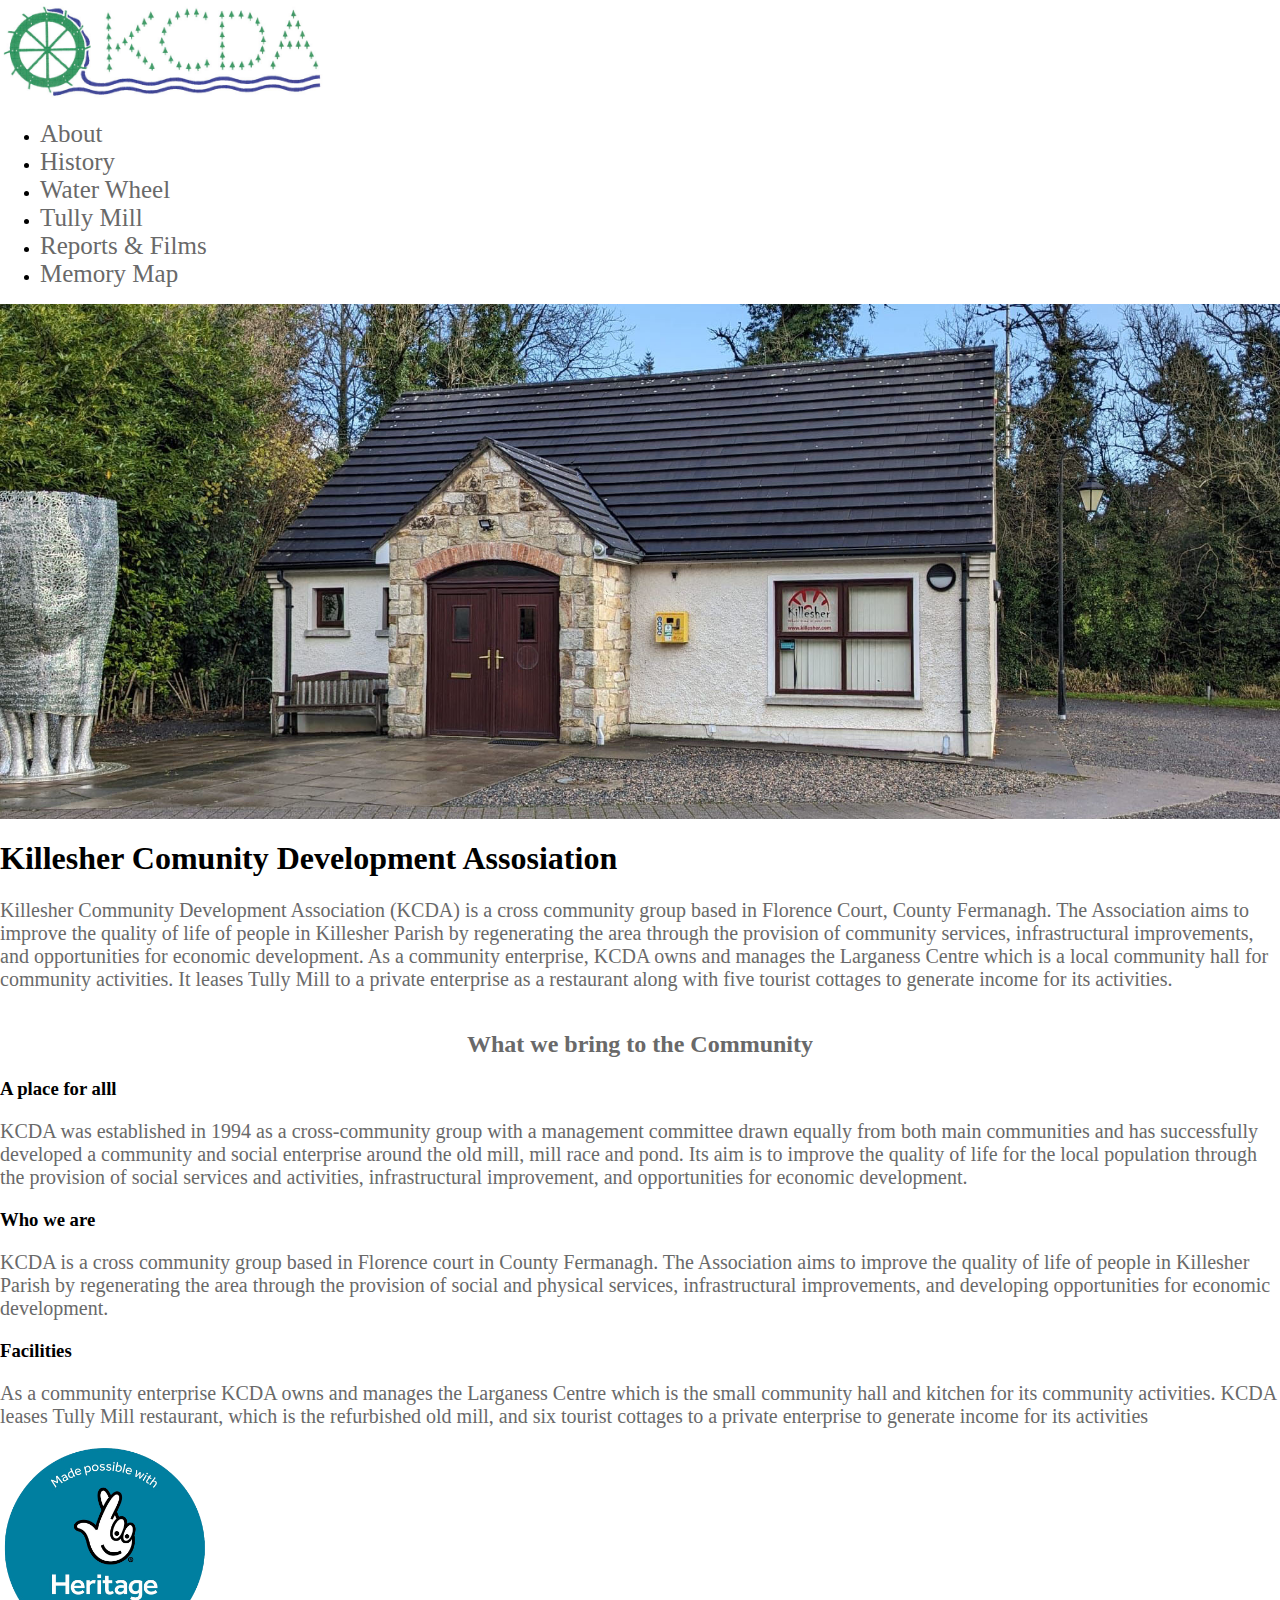
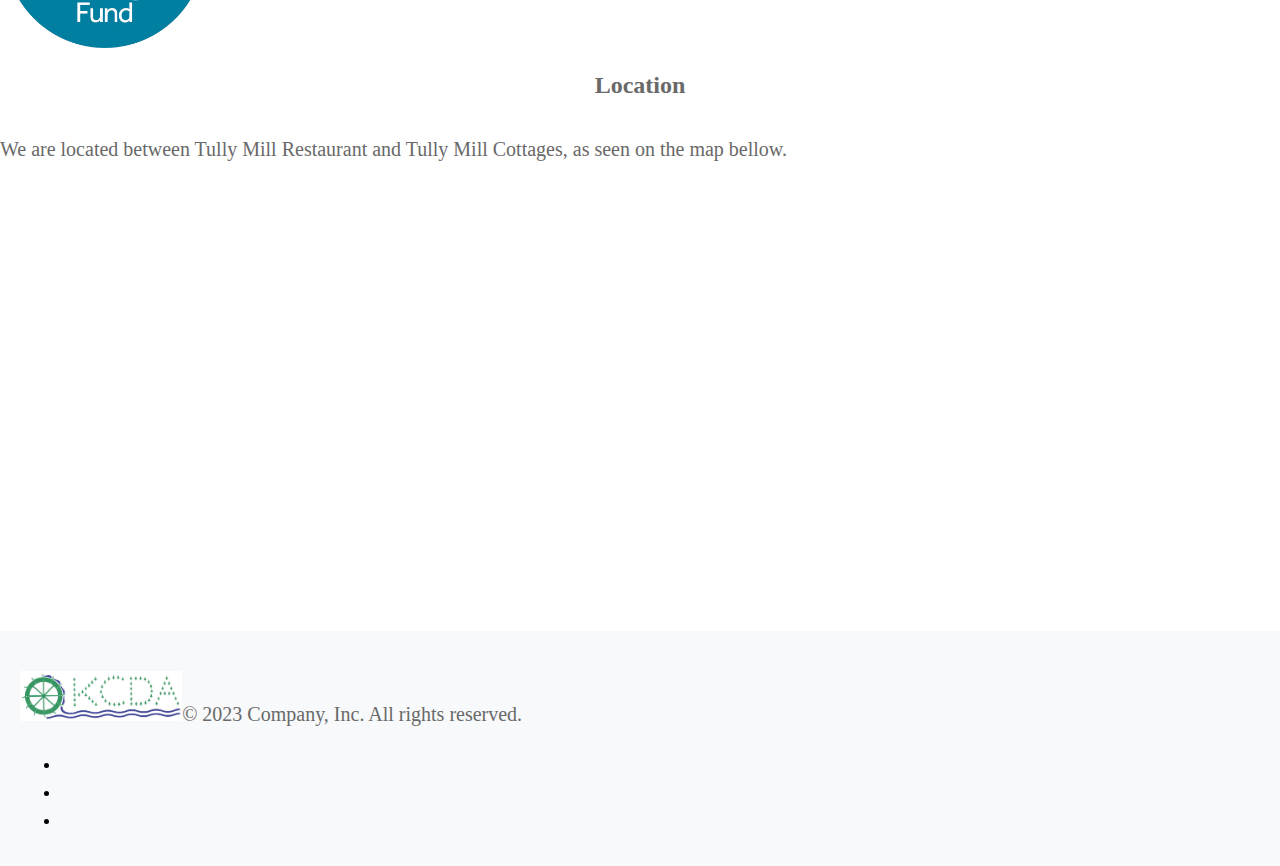
<file: index.html>
<!DOCTYPE html>
<html lang="en">
<head>
    <meta charset="UTF-8">
    <meta http-equiv="X-UA-Compatible" content="IE=edge">
    <meta name="viewport" content="width=device-width, initial-scale=1.0">
    <link href="https://cdn.jsdelivr.net/npm/bootstrap@5.3.2/dist/css/bootstrap.min.css" rel="stylesheet" integrity="sha384-T3c6CoIi6uLrA9TneNEoa7RxnatzjcDSCmG1MXxSR1GAsXEV/Dwwykc2MPK8M2HN" crossorigin="anonymous">
    <link rel="stylesheet" href="https://seanmcbride94.github.io/kcda/style.css">
    <title>KCDA Home</title>
    <style>
        body {
          display: flex;
          flex-direction: column;
          min-height: 100vh;
          margin: 0;
        }
    
        main {
          flex: 1;
        }
    
        .footer {
          background-color: #f8f9fa; /* Change to your preferred background color */
          padding: 20px;
          margin-top: auto;
        }
      </style>
</head>
<body>
    <!--Nav Bar-->
    <header class="d-flex flex-wrap align-items-center justify-content-center justify-content-md-between py-3 mb- border-bottom">
        <a href="https://seanmcbride94.github.io/kcda/index.html" class="col-md-3 mb-2 mb-md-0">
          <img src="https://seanmcbride94.github.io/kcda/images/KCDA-Logo.jpg" alt="logo" style="height: 100px;"/>
        </a>
  
        <ul class="nav col-12 col-md-auto mb-2 justify-content-center mb-md-0">
          <li><a href="https://seanmcbride94.github.io/kcda/about.html" class="nav-link px-2">About</a></li>
          <li><a href="https://seanmcbride94.github.io/kcda/history.html" class="nav-link px-2">History</a></li>
          <li><a href="https://seanmcbride94.github.io/kcda/waterwheel.html" class="nav-link px-2">Water Wheel</a></li>
          <li><a href="www.tullymill.com" class="nav-link px-2">Tully Mill</a></li>
          <li><a href="https://seanmcbride94.github.io/kcda/reports-films.html" class="nav-link px-2">Reports & Films</a></li>
          <li><a href="https://www.c2c.org.uk/C2Cindex.html" class="nav-link px-2">Memory Map</a></li>
        </ul>
      </header>
      <!--End Nav Bar-->

      <!--Header Image-->
      <img src="https://seanmcbride94.github.io/kcda/images/center.JPG" class="img-fluid image" alt="center-image" />
      <!--End Header Image-->

      <!--KCDA-->
      <div class="mb-5">
        <div class="p-5 text-center bg-body-tertiary">
          <div class="container py-5">
            <h1 class="text-body-emphasis p-4">Killesher Comunity Development Assosiation</h1>
            <p class="col-lg-8 mx-auto lead">
                Killesher Community Development Association (KCDA) is a cross community group based in Florence Court, County Fermanagh. The Association 
                aims to improve the quality of life of people in Killesher Parish by regenerating the area through the provision of community services, 
                infrastructural improvements, and opportunities for economic development. As a community enterprise, KCDA owns and manages the Larganess 
                Centre which is a local community hall for community activities. It leases Tully Mill to a private enterprise as a restaurant along with five tourist 
                cottages to generate income for its activities. 
            </p>
          </div>
        </div>
      </div>
      <!--End KCDA-->

      <!--Bring to Community text-->
      <div class="container px-4 py-5" id="featured-3">
        <h2 class="pb-2 border-bottom">What we bring to the Community</h2>
        <div class="row g-4 py-5 row-cols-1 row-cols-lg-3">
          <div class="feature col">
            <h3 class="fs-2 text-body-emphasis">A place for alll</h3>
            <p>KCDA was established in 1994 as a cross-community group with a management committee drawn equally from both main communities and has 
                successfully developed a community and  social enterprise around the old mill, mill race and pond. Its aim is to improve the quality of life for 
                the local population through the provision of social services and activities, infrastructural improvement, and opportunities for economic development. </p>
          </div>
          <div class="feature col">
            <h3 class="fs-2 text-body-emphasis">Who we are</h3>
            <p>KCDA  is a cross community group based in Florence court in County Fermanagh. The Association aims to improve the quality of life of people in Killesher 
                Parish by regenerating the area through the provision of social and physical services, infrastructural improvements, and developing opportunities 
                for economic development.</p>
          </div>
          <div class="feature col">
            <h3 class="fs-2 text-body-emphasis">Facilities</h3>
            <p>As a community enterprise KCDA owns and manages the Larganess Centre which is the small community hall and kitchen for its community activities. 
                KCDA leases Tully Mill restaurant, which is the refurbished old mill, and six tourist cottages to a private enterprise to generate income for 
                its activities</p>
          </div>
        </div>
      </div>
      <!--End Community text-->

      <div class="container">
        <div class="row">
            <div class="col-12 text-center pb-5">
                <img src="https://seanmcbride94.github.io/kcda/images/lotto.png" src="lotto heritage fund" style="height: 200px;"/>
            </div>
        </div>
      </div>

      
      <!--Community with image-->
      <!-- <div class="container mt-5 pb-5">
        <div class="row">
          <div class="col-md-6">
            <img src="/images/NeighbourDayPhoto4.jpg" class="img-fluid" alt="Sample Image">
          </div>
          <div class="col-md-6">
            <h2>Sample Heading</h2>
            <p>Lorem ipsum dolor sit amet, consectetur adipiscing elit. Sed do eiusmod tempor incididunt ut labore et dolore magna aliqua. Ut enim ad minim veniam, quis nostrud exercitation ullamco laboris nisi ut aliquip ex ea commodo consequat.</p>
            <p>Duis aute irure dolor in reprehenderit in voluptate velit esse cillum dolore eu fugiat nulla pariatur. Excepteur sint occaecat cupidatat non proident, sunt in culpa qui officia deserunt mollit anim id est laborum.</p>
          </div>
        </div>
      </div> -->
      <!--End Community with image-->

      <!--Google Maps Location-->
      
        <h2 class="mb-4">Location</h2>
        <p class="text-center">We are located between Tully Mill Restaurant and Tully Mill Cottages, as seen on the map bellow.</p>
        <iframe src="https://www.google.com/maps/embed?pb=!1m16!1m12!1m3!1d582.6342987525275!2d-7.714646182764969!3d54.25907372256809!2m3!1f0!2f0!3f0!3m2!1i1024!2i768!4f13.1!2m1!1stully%20mill!5e0!3m2!1sen!2suk!4v1701872749363!5m2!1sen!2suk" width="100%" height="450" style="border:0;" allowfullscreen="" loading="lazy" referrerpolicy="no-referrer-when-downgrade"></iframe>
      
      <!--End Google maps Location-->
      

    <!--Footer-->
    <!--Footer-->
    <footer class="footer">
        <div class="container">
            <div class="d-flex flex-column flex-sm-row justify-content-between py-4 my-4 border-top">
                <p><img src="https://seanmcbride94.github.io/kcda/images/KCDA-Logo.jpg" alt="logo" style="height: 50px;"/>© 2023 Company, Inc. All rights reserved.</p>
                <ul class="list-unstyled d-flex">
                <li class="ms-3"><a class="link-body-emphasis" href="#"><svg class="bi" width="24" height="24"><use xlink:href="#twitter"></use></svg></a></li>
                <li class="ms-3"><a class="link-body-emphasis" href="#"><svg class="bi" width="24" height="24"><use xlink:href="#instagram"></use></svg></a></li>
                <li class="ms-3"><a class="link-body-emphasis" href="#"><svg class="bi" width="24" height="24"><use xlink:href="#facebook"></use></svg></a></li>
                </ul>
            </div>
        </div>
    </footer>
    <!--End Footer-->

    


    <script src="https://cdn.jsdelivr.net/npm/bootstrap@5.3.2/dist/js/bootstrap.bundle.min.js" integrity="sha384-C6RzsynM9kWDrMNeT87bh95OGNyZPhcTNXj1NW7RuBCsyN/o0jlpcV8Qyq46cDfL" crossorigin="anonymous"></script>
</body>
</html>
</file>
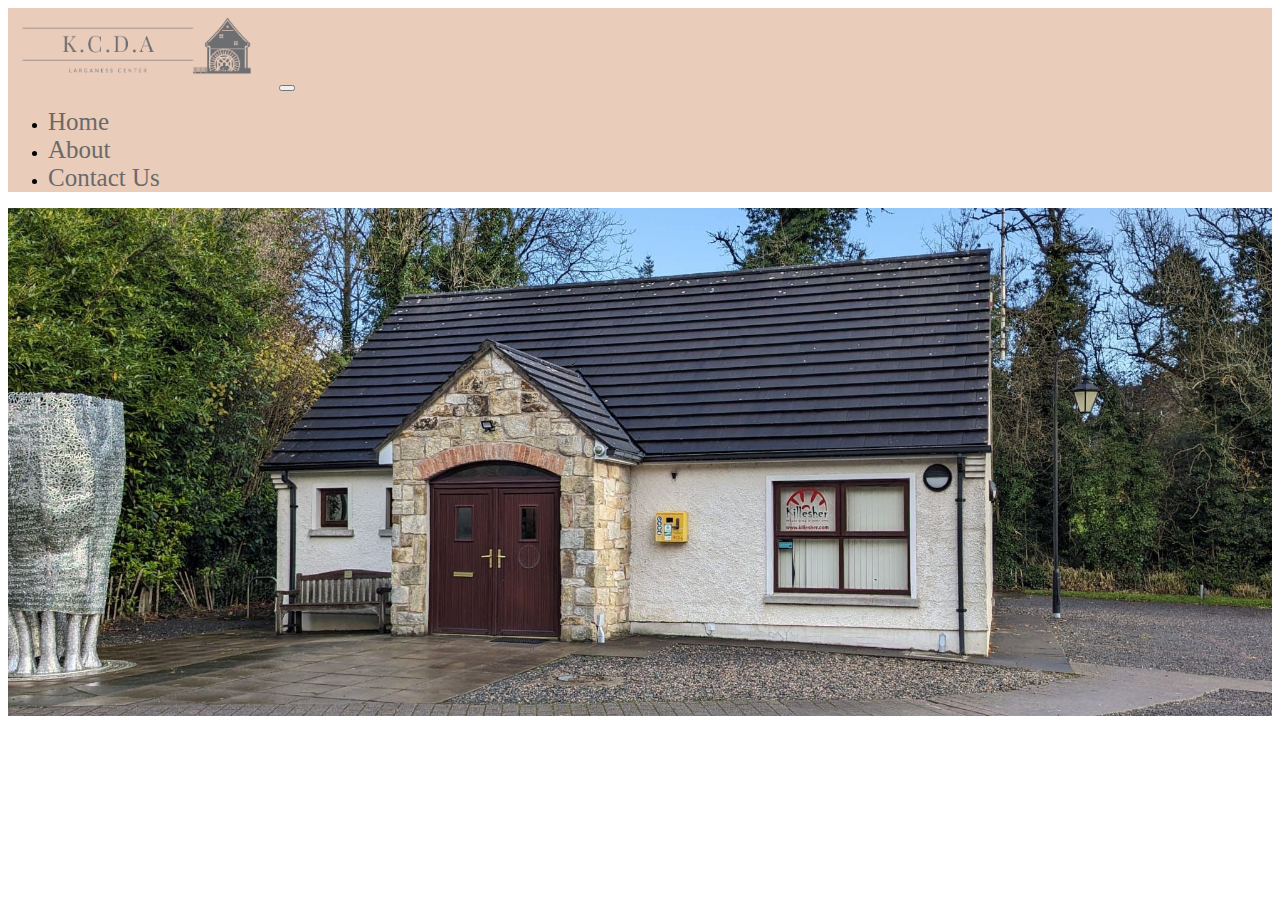
<file: code-dump.html>
<!DOCTYPE html>
<html lang="en">
<head>
    <meta charset="UTF-8">
    <meta http-equiv="X-UA-Compatible" content="IE=edge">
    <meta name="viewport" content="width=device-width, initial-scale=1.0">
    <link href="https://cdn.jsdelivr.net/npm/bootstrap@5.3.2/dist/css/bootstrap.min.css" rel="stylesheet" integrity="sha384-T3c6CoIi6uLrA9TneNEoa7RxnatzjcDSCmG1MXxSR1GAsXEV/Dwwykc2MPK8M2HN" crossorigin="anonymous">
    <link rel="stylesheet" href="style.css">
    <title>KCDA</title>
</head>
<body>
    <!-- Header -->
    <!-- <div>
        <header class="d-flex flex-wrap justify-content-center py-5 px-5 header">
            <a href="/" class="d-flex align-items-center mb-3 mb-md-0 me-md-auto link-body-emphasis text-decoration-none">
                <svg class="bi me-2" width="40" height="32">
                    <use xlink:href="#bootstrap"></use>
                </svg>
                <span class="fs-4"><img src="images/Clean & Simple Logo (500 x 250 px).png" style="height:50px" /></span>
            </a>
        
            <ul class="nav nav-pills">
                <li class="nav-item "><a href="#" class="nav-link header-font" aria-current="page">Home</a></li>
                <li class="nav-item"><a href="#" class="nav-link header-font">Features</a></li>
                <li class="nav-item"><a href="#" class="nav-link header-font">About</a></li>
            </ul>
        </header>
    </div> -->
    <nav class="navbar navbar-expand-lg header">
        <div class="container-fluid">
          <img src="/images/Clean & Simple Logo (500 x 250 px).png" alt="logo" style="height: 80px"/>
          <button class="navbar-toggler" type="button" data-bs-toggle="collapse" data-bs-target="#navbarNav" aria-controls="navbarNav" aria-expanded="false" aria-label="Toggle navigation">
            <span class="navbar-toggler-icon"></span>
          </button>
          <div class="collapse navbar-collapse" id="navbarNav">
            <ul class="nav">
              <li class="nav-item">
                <a class="nav-link" aria-current="page" href="/index.html">Home</a>
              </li>
              <li class="nav-item">
                <a class="nav-link" href="/about.html">About</a>
              </li>
              <li class="nav-item">
                <a class="nav-link" href="/contact.html">Contact Us</a>
              </li>
            </ul>
          </div>
        </div>
      </nav>
    <!--Body-->
    <!-- <div class="d-flex flex-wrap justify-content-center"> -->
        <img src="/images/center.JPG" class="img-fluid image" alt="center-image" />
    </div>

    <!--Java Script Bootstrap-->
    <script src="https://cdn.jsdelivr.net/npm/bootstrap@5.3.2/dist/js/bootstrap.bundle.min.js" integrity="sha384-C6RzsynM9kWDrMNeT87bh95OGNyZPhcTNXj1NW7RuBCsyN/o0jlpcV8Qyq46cDfL" crossorigin="anonymous"></script>
</body>
</html>
</file>
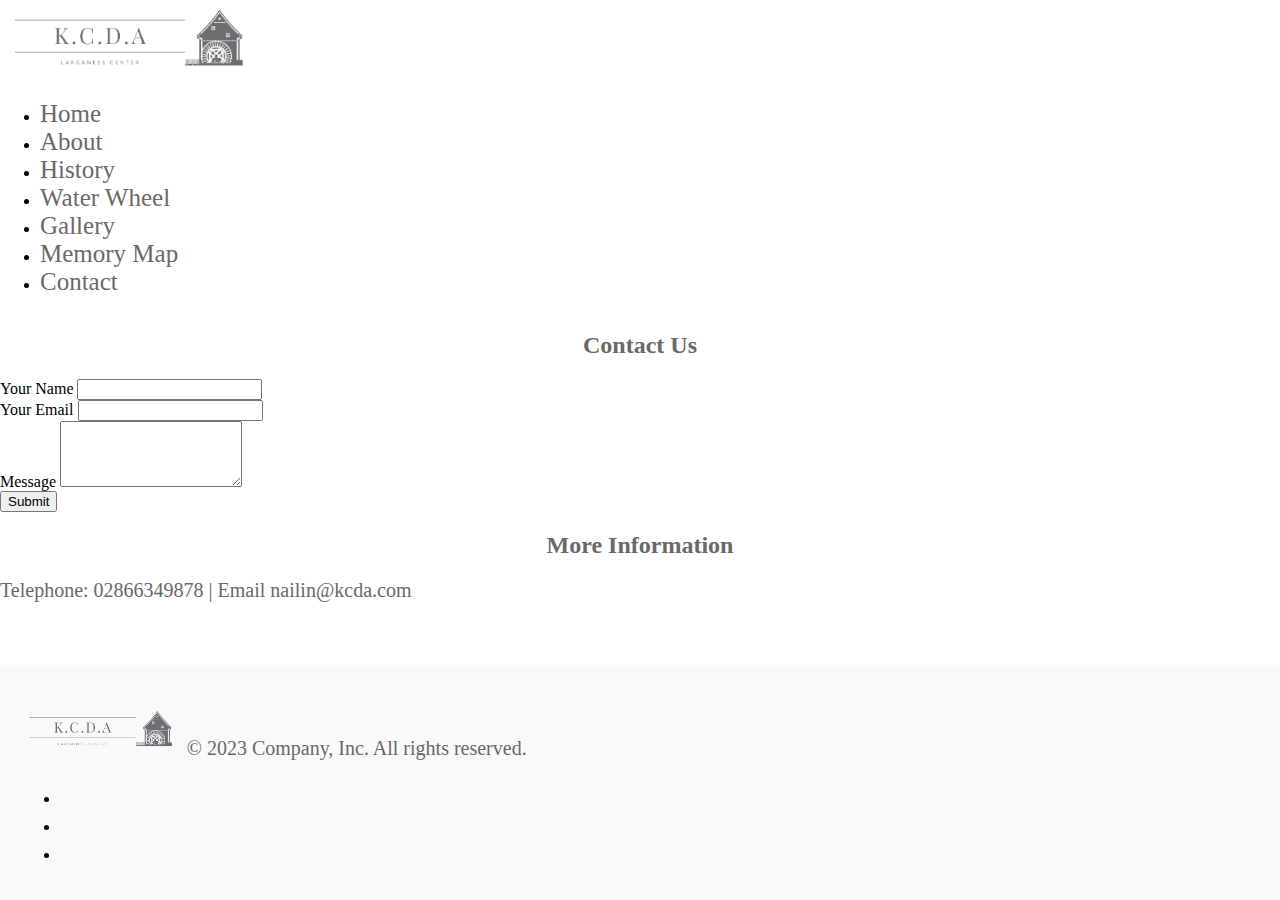
<file: contact.html>
<!DOCTYPE html>
<html lang="en">
<head>
    <meta charset="UTF-8">
    <meta http-equiv="X-UA-Compatible" content="IE=edge">
    <meta name="viewport" content="width=device-width, initial-scale=1.0">
    <link href="https://cdn.jsdelivr.net/npm/bootstrap@5.3.2/dist/css/bootstrap.min.css" rel="stylesheet" integrity="sha384-T3c6CoIi6uLrA9TneNEoa7RxnatzjcDSCmG1MXxSR1GAsXEV/Dwwykc2MPK8M2HN" crossorigin="anonymous">
    <link rel="stylesheet" href="style.css">
    <title>KCDA Contact</title>
    <style>
        body {
          display: flex;
          flex-direction: column;
          min-height: 100vh;
          margin: 0;
        }
    
        main {
          flex: 1;
        }
    
        .footer {
          background-color: #f8f9fa; /* Change to your preferred background color */
          padding: 20px;
          margin-top: auto;
        }
      </style>
</head>
<body>
    <!--Nav Bar-->
    <header class="d-flex flex-wrap align-items-center justify-content-center justify-content-md-between py-3 mb-4 border-bottom">
        <div class="col-md-3 mb-2 mb-md-0">
          <img src="/images/kcda.png" alt="logo" style="height: 80px;"/>
        </div>
  
        <ul class="nav col-12 col-md-auto mb-2 justify-content-center mb-md-0">
          <li><a href="/index.html" class="nav-link px-2 link-secondary">Home</a></li>
          <li><a href="/about.html" class="nav-link px-2 link-secondary">About</a></li>
          <li><a href="/history.html" class="nav-link px-2 link-secondary">History</a></li>
          <li><a href="/waterwheel.html" class="nav-link px-2 link-secondary">Water Wheel</a></li>
          <li><a href="/gallery.html" class="nav-link px-2 link-secondary">Gallery</a></li>
          <li><a href="https://www.c2c.org.uk/C2Cindex.html" class="nav-link px-2 link-secondary">Memory Map</a></li>
          <li><a href="/contact.html" class="nav-link px-2 link-secondary">Contact</a></li>
        </ul>
      </header>
      <!--End Nav Bar-->

      <div class="container mt-5">
        <div class="row">
          <div class="col-md-6 offset-md-3">
            <h2 class="text-center mb-4">Contact Us</h2>
    
            <!-- Contact Form -->
            <form id="contactForm" action="process_form.php" method="POST">
              <div class="form-group">
                <label for="name">Your Name</label>
                <input type="text" class="form-control" id="name" name="name" required>
              </div>
    
              <div class="form-group">
                <label for="email">Your Email</label>
                <input type="email" class="form-control" id="email" name="email" required>
              </div>
    
              <div class="form-group">
                <label for="message">Message</label>
                <textarea class="form-control" id="message" name="message" rows="4" required></textarea>
              </div>
    
              <button type="submit" class="btn btn-primary">Submit</button>
            </form>
          </div>
        </div>
      </div>

      <div class="container mt-5">
        <div class="row">
          <div class="col-md-6 offset-md-3">
            <h2 class="text-center mb-5">More Information</h2>
            <p class="text-center pt-5">Telephone: 02866349878 | Email nailin@kcda.com</p>
          </div>
        </div>    
      </div>

    <!--Footer-->
    <footer class="footer">
        <div class="container">
            <div class="d-flex flex-column flex-sm-row justify-content-between py-4 my-4 border-top">
                <p><img src="/images/kcda.png" alt="logo" style="height: 50px;"/>© 2023 Company, Inc. All rights reserved.</p>
                <ul class="list-unstyled d-flex">
                <li class="ms-3"><a class="link-body-emphasis" href="#"><svg class="bi" width="24" height="24"><use xlink:href="#twitter"></use></svg></a></li>
                <li class="ms-3"><a class="link-body-emphasis" href="#"><svg class="bi" width="24" height="24"><use xlink:href="#instagram"></use></svg></a></li>
                <li class="ms-3"><a class="link-body-emphasis" href="#"><svg class="bi" width="24" height="24"><use xlink:href="#facebook"></use></svg></a></li>
                </ul>
            </div>
        </div>
    </footer>
    <!--End Footer-->
    


    <script src="https://cdn.jsdelivr.net/npm/bootstrap@5.3.2/dist/js/bootstrap.bundle.min.js" integrity="sha384-C6RzsynM9kWDrMNeT87bh95OGNyZPhcTNXj1NW7RuBCsyN/o0jlpcV8Qyq46cDfL" crossorigin="anonymous"></script>    
</body>
</html>
</file>
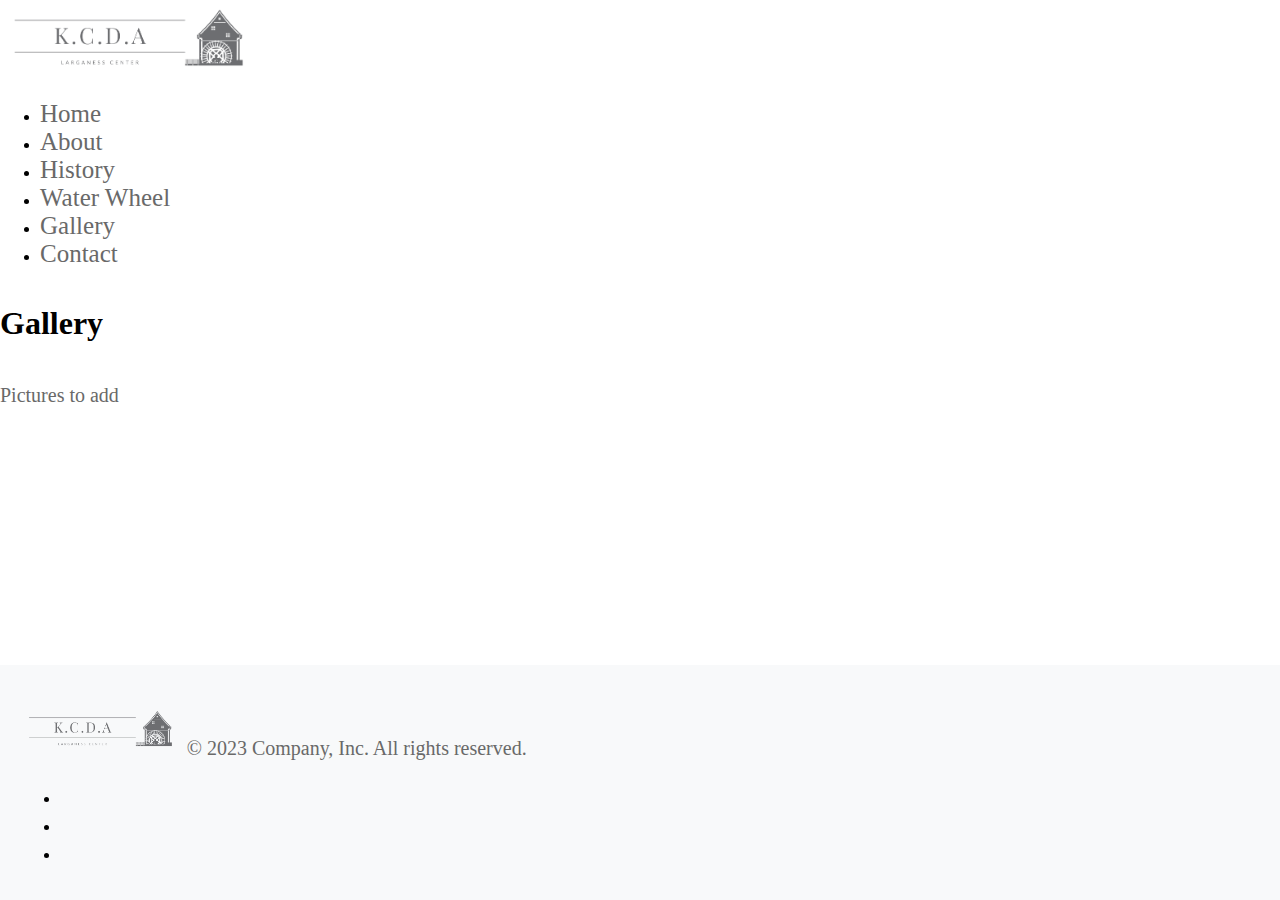
<file: gallery.html>
<!DOCTYPE html>
<html lang="en">
<head>
    <meta charset="UTF-8">
    <meta http-equiv="X-UA-Compatible" content="IE=edge">
    <meta name="viewport" content="width=device-width, initial-scale=1.0">
    <link href="https://cdn.jsdelivr.net/npm/bootstrap@5.3.2/dist/css/bootstrap.min.css" rel="stylesheet" integrity="sha384-T3c6CoIi6uLrA9TneNEoa7RxnatzjcDSCmG1MXxSR1GAsXEV/Dwwykc2MPK8M2HN" crossorigin="anonymous">
    <link rel="stylesheet" href="https://seanmcbride94.github.io/kcda/style.css">
    <title>KCDA Home</title>
    <style>
        body {
          display: flex;
          flex-direction: column;
          min-height: 100vh;
          margin: 0;
        }
    
        main {
          flex: 1;
        }
    
        .footer {
          background-color: #f8f9fa; /* Change to your preferred background color */
          padding: 20px;
          margin-top: auto;
        }
      </style>
</head>
<body>
    <!--Nav Bar-->
    <header class="d-flex flex-wrap align-items-center justify-content-center justify-content-md-between py-3 mb-4 border-bottom">
        <div class="col-md-3 mb-2 mb-md-0">
          <img src="https://seanmcbride94.github.io/kcda/images/Clean & Simple Logo (500 x 250 px).png" alt="logo" style="height: 80px;"/>
        </div>
  
        <ul class="nav col-12 col-md-auto mb-2 justify-content-center mb-md-0">
          <li><a href="https://seanmcbride94.github.io/kcda/index.html" class="nav-link px-2 link-secondary">Home</a></li>
          <li><a href="https://seanmcbride94.github.io/kcda/about.html" class="nav-link px-2 link-secondary">About</a></li>
          <li><a href="https://seanmcbride94.github.io/kcda/history.html" class="nav-link px-2 link-secondary">History</a></li>
          <li><a href="https://seanmcbride94.github.io/kcda/waterwheel.html" class="nav-link px-2 link-secondary">Water Wheel</a></li>
          <li><a href="https://seanmcbride94.github.io/kcda/gallery.html" class="nav-link px-2 link-secondary">Gallery</a></li>
          <li><a href="https://seanmcbride94.github.io/kcda/contact.html" class="nav-link px-2 link-secondary">Contact</a></li>
        </ul>
      </header>
      <!--End Nav Bar-->

      <h1>Gallery</h1>

      <p>Pictures to add</p>
      

    <!--Footer-->
    <!--Footer-->
    <footer class="footer">
        <div class="container">
            <div class="d-flex flex-column flex-sm-row justify-content-between py-4 my-4 border-top">
                <p><img src="https://seanmcbride94.github.io/kcda/images/Clean & Simple Logo (500 x 250 px).png" alt="logo" style="height: 50px;"/>© 2023 Company, Inc. All rights reserved.</p>
                <ul class="list-unstyled d-flex">
                <li class="ms-3"><a class="link-body-emphasis" href="#"><svg class="bi" width="24" height="24"><use xlink:href="#twitter"></use></svg></a></li>
                <li class="ms-3"><a class="link-body-emphasis" href="#"><svg class="bi" width="24" height="24"><use xlink:href="#instagram"></use></svg></a></li>
                <li class="ms-3"><a class="link-body-emphasis" href="#"><svg class="bi" width="24" height="24"><use xlink:href="#facebook"></use></svg></a></li>
                </ul>
            </div>
        </div>
    </footer>
    <!--End Footer-->

    


    <script src="https://cdn.jsdelivr.net/npm/bootstrap@5.3.2/dist/js/bootstrap.bundle.min.js" integrity="sha384-C6RzsynM9kWDrMNeT87bh95OGNyZPhcTNXj1NW7RuBCsyN/o0jlpcV8Qyq46cDfL" crossorigin="anonymous"></script>
</body>
</html>
</file>
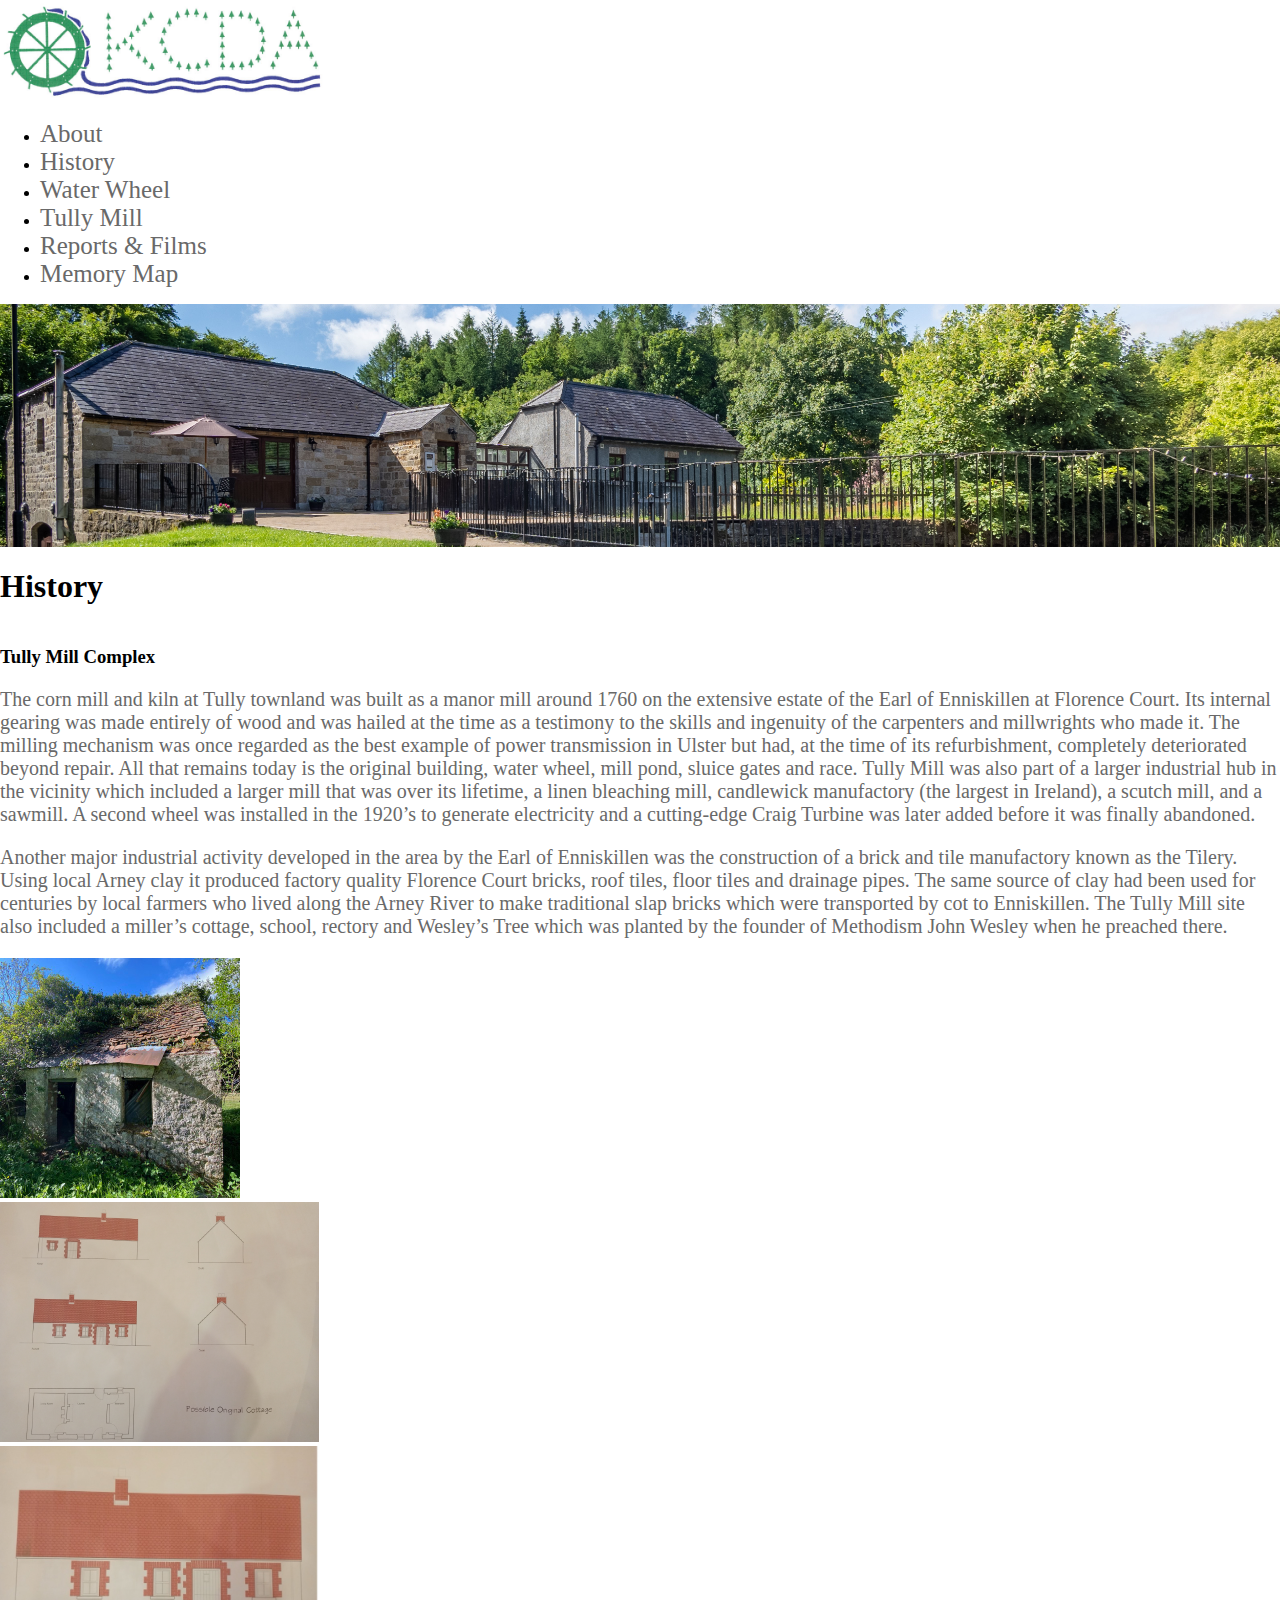
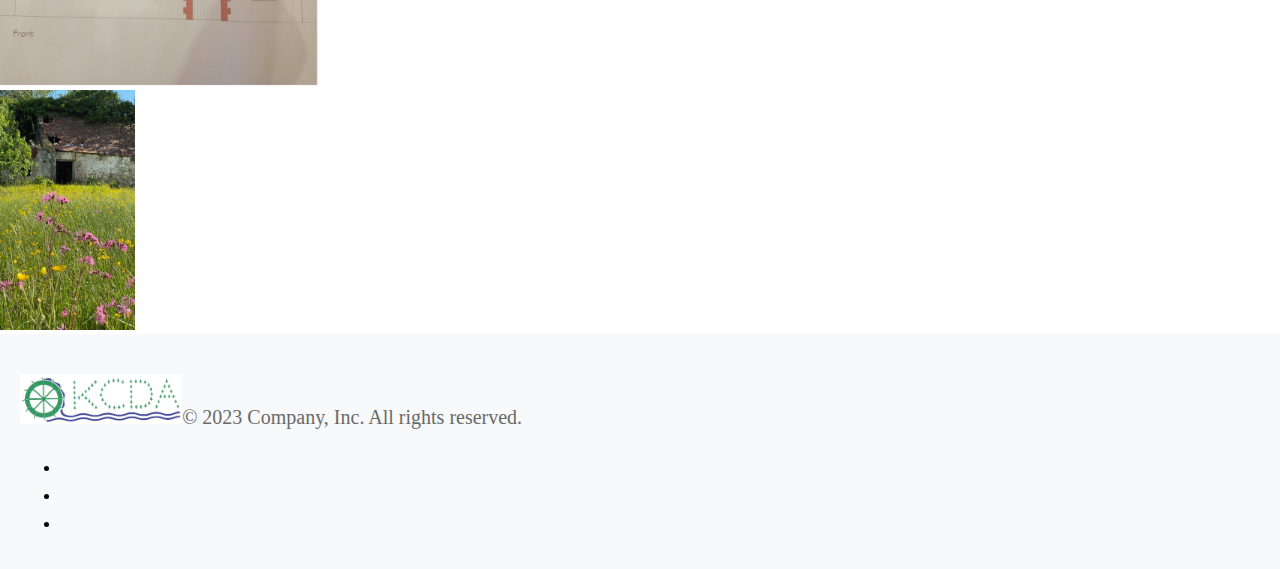
<file: history.html>
<!DOCTYPE html>
<html lang="en">
<head>
    <meta charset="UTF-8">
    <meta http-equiv="X-UA-Compatible" content="IE=edge">
    <meta name="viewport" content="width=device-width, initial-scale=1.0">
    <link href="https://cdn.jsdelivr.net/npm/bootstrap@5.3.2/dist/css/bootstrap.min.css" rel="stylesheet" integrity="sha384-T3c6CoIi6uLrA9TneNEoa7RxnatzjcDSCmG1MXxSR1GAsXEV/Dwwykc2MPK8M2HN" crossorigin="anonymous">
    <link rel="stylesheet" href="https://seanmcbride94.github.io/kcda/style.css">
    <title>KCDA Home</title>
    <style>
        body {
          display: flex;
          flex-direction: column;
          min-height: 100vh;
          margin: 0;
        }
    
        main {
          flex: 1;
        }
    
        .footer {
          background-color: #f8f9fa; /* Change to your preferred background color */
          padding: 20px;
          margin-top: auto;
        }
      </style>
</head>
<body>
    <!--Nav Bar-->
    <header class="d-flex flex-wrap align-items-center justify-content-center justify-content-md-between py-3 mb- border-bottom">
        <a href="https://seanmcbride94.github.io/kcda/index.html" class="col-md-3 mb-2 mb-md-0">
            <img src="https://seanmcbride94.github.io/kcda/images/KCDA-Logo.jpg" alt="logo" style="height: 100px;"/>
        </a>
  
        <ul class="nav col-12 col-md-auto mb-2 justify-content-center mb-md-0">
          <li><a href="https://seanmcbride94.github.io/kcda/about.html" class="nav-link px-2">About</a></li>
          <li><a href="https://seanmcbride94.github.io/kcda/history.html" class="nav-link px-2">History</a></li>
          <li><a href="https://seanmcbride94.github.io/kcda/waterwheel.html" class="nav-link px-2">Water Wheel</a></li>
          <li><a href="www.tullymill.com" class="nav-link px-2">Tully Mill</a></li>
          <li><a href="https://seanmcbride94.github.io/kcda/reports-films.html" class="nav-link px-2">Reports & Films</a></li>
          <li><a href="https://www.c2c.org.uk/C2Cindex.html" class="nav-link px-2">Memory Map</a></li>
        </ul>
      </header>
      <!--End Nav Bar-->

      <!--Header Image-->
      <img src="https://seanmcbride94.github.io/kcda/images/Tully_Mill-9.JPG" class="img-fluid image" alt="center-image" />
      <!--End Header Image-->
      <div class="container">
        <div class="row border-bottom">
            <h1 class="text-center pt-3">History</h1>
        </div>
      </div>
      

      <div class="container pt-4">
        <h3>Tully Mill Complex</h3>
        <div class="col">
      <p class="pt-4">The corn mill and kiln at Tully townland was built as a manor mill around 1760 on the extensive estate of the Earl of Enniskillen at Florence Court. 
        Its internal gearing was made entirely of wood and was hailed at the time as a testimony to the skills and ingenuity of the carpenters and millwrights who 
        made it. The milling mechanism was once regarded as the best example of power transmission in Ulster but had, at the time of its refurbishment, completely 
        deteriorated beyond repair. All that remains today is the original building, water wheel, mill pond, sluice gates and race. Tully Mill was also part of a 
        larger industrial hub in the vicinity which included a larger mill that was over its lifetime, a linen bleaching mill, candlewick manufactory (the largest 
        in Ireland), a scutch mill, and a sawmill. A second wheel was installed in the 1920’s to generate electricity and a cutting-edge Craig Turbine was later added 
        before it was finally abandoned. </p>
        </div>
        <div class="col">
            <p class="pt-4">Another major industrial activity developed in the area by the Earl of Enniskillen was the construction of a brick and tile manufactory 
                known as the Tilery. Using local Arney clay it produced factory quality Florence Court bricks, roof tiles, floor tiles and drainage pipes. The same 
                source of clay had been used for centuries by local farmers who lived along the Arney River to make traditional slap bricks which were transported by 
                cot to Enniskillen. The Tully Mill site also included a miller’s cottage, school, rectory and Wesley’s Tree which was planted by the founder of 
                Methodism John Wesley when he preached there. </p>
              </div>
      </div>

      <div class="container p-4">
        <div class="row">
            <div class="col-md-3 text-center">
                <div class="mb-4">
                    <img src="https://seanmcbride94.github.io/kcda/images/tilery1.jpg" alt="lotto heritage fund" style="height: 240px;"/>
                </div>
            </div>
            <div class="col-md-3 text-center">
                <div class="mb-4">
                    <img src="https://seanmcbride94.github.io/kcda/images/IMG20240108163953.jpg" alt="lotto heritage fund" style="height: 240px;"/>
                </div>
            </div>
            <div class="col-md-3 text-center">
                <div class="mb-4">
                    <img src="https://seanmcbride94.github.io/kcda/images/tilery3.jpg" alt="lotto heritage fund" style="height: 240px;"/>
                </div>
            </div>
            <div class="col-md-3 text-center">
                <div class="mb-4">
                    <img src="https://seanmcbride94.github.io/kcda/images/tilery4.jpg" alt="lotto heritage fund" style="height: 240px;"/>
                </div>
            </div>
        </div>
    </div>

      <!-- <div class="p-5 text-center">
        <div class="container">
            <div class="row">
                <div class="col-lg-6 mx-auto">    
                    <hr style="color: rgb(22, 41, 55);">
                    <p class="pt-4">Another major industrial activity developed in the area by the Earl of Enniskillen was the construction of a brick and tile manufactory 
                        known as the Tilery. Using local Arney clay it produced factory quality Florence Court bricks, roof tiles, floor tiles and drainage pipes. The same 
                        source of clay had been used for centuries by local farmers who lived along the Arney River to make traditional slap bricks which were transported by 
                        cot to Enniskillen. The Tully Mill site also included a miller’s cottage, school, rectory and Wesley’s Tree which was planted by the founder of 
                        Methodism John Wesley when he preached there. </p>
                <div class="col pt-5 text-center">
                    <img src="/images/IMG_8695.jpeg" class="mb-5" alt="tapas" style="height: 200px;" />
                </div>
            </div>
        </div>
    </div> -->
      

    <!--Footer-->
    <!--Footer-->
    <footer class="footer">
        <div class="container">
            <div class="d-flex flex-column flex-sm-row justify-content-between py-4 my-4 border-top">
                <p><img src="https://seanmcbride94.github.io/kcda/images/KCDA-Logo.jpg" alt="logo" style="height: 50px;"/>© 2023 Company, Inc. All rights reserved.</p>
                <ul class="list-unstyled d-flex">
                <li class="ms-3"><a class="link-body-emphasis" href="#"><svg class="bi" width="24" height="24"><use xlink:href="#twitter"></use></svg></a></li>
                <li class="ms-3"><a class="link-body-emphasis" href="#"><svg class="bi" width="24" height="24"><use xlink:href="#instagram"></use></svg></a></li>
                <li class="ms-3"><a class="link-body-emphasis" href="#"><svg class="bi" width="24" height="24"><use xlink:href="#facebook"></use></svg></a></li>
                </ul>
            </div>
        </div>
    </footer>
    <!--End Footer-->

    


    <script src="https://cdn.jsdelivr.net/npm/bootstrap@5.3.2/dist/js/bootstrap.bundle.min.js" integrity="sha384-C6RzsynM9kWDrMNeT87bh95OGNyZPhcTNXj1NW7RuBCsyN/o0jlpcV8Qyq46cDfL" crossorigin="anonymous"></script>
</body>
</html>
</file>
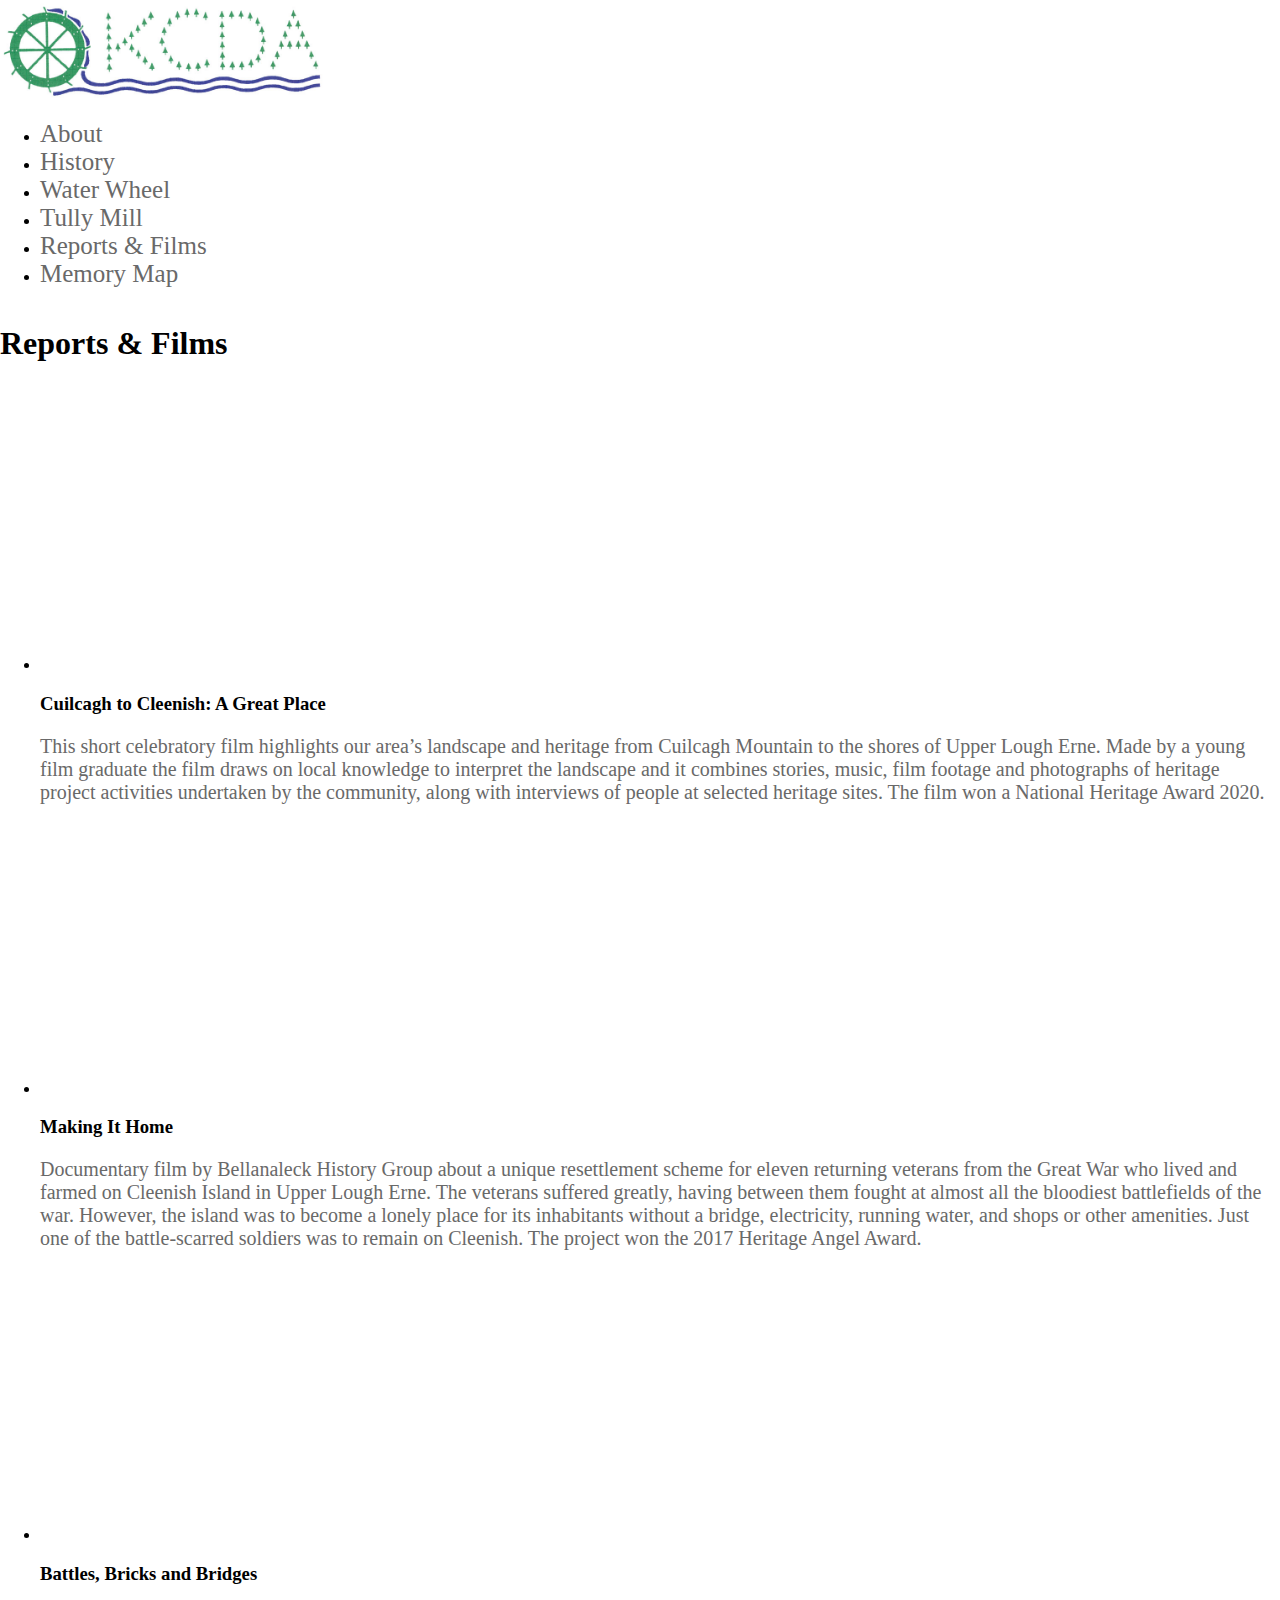
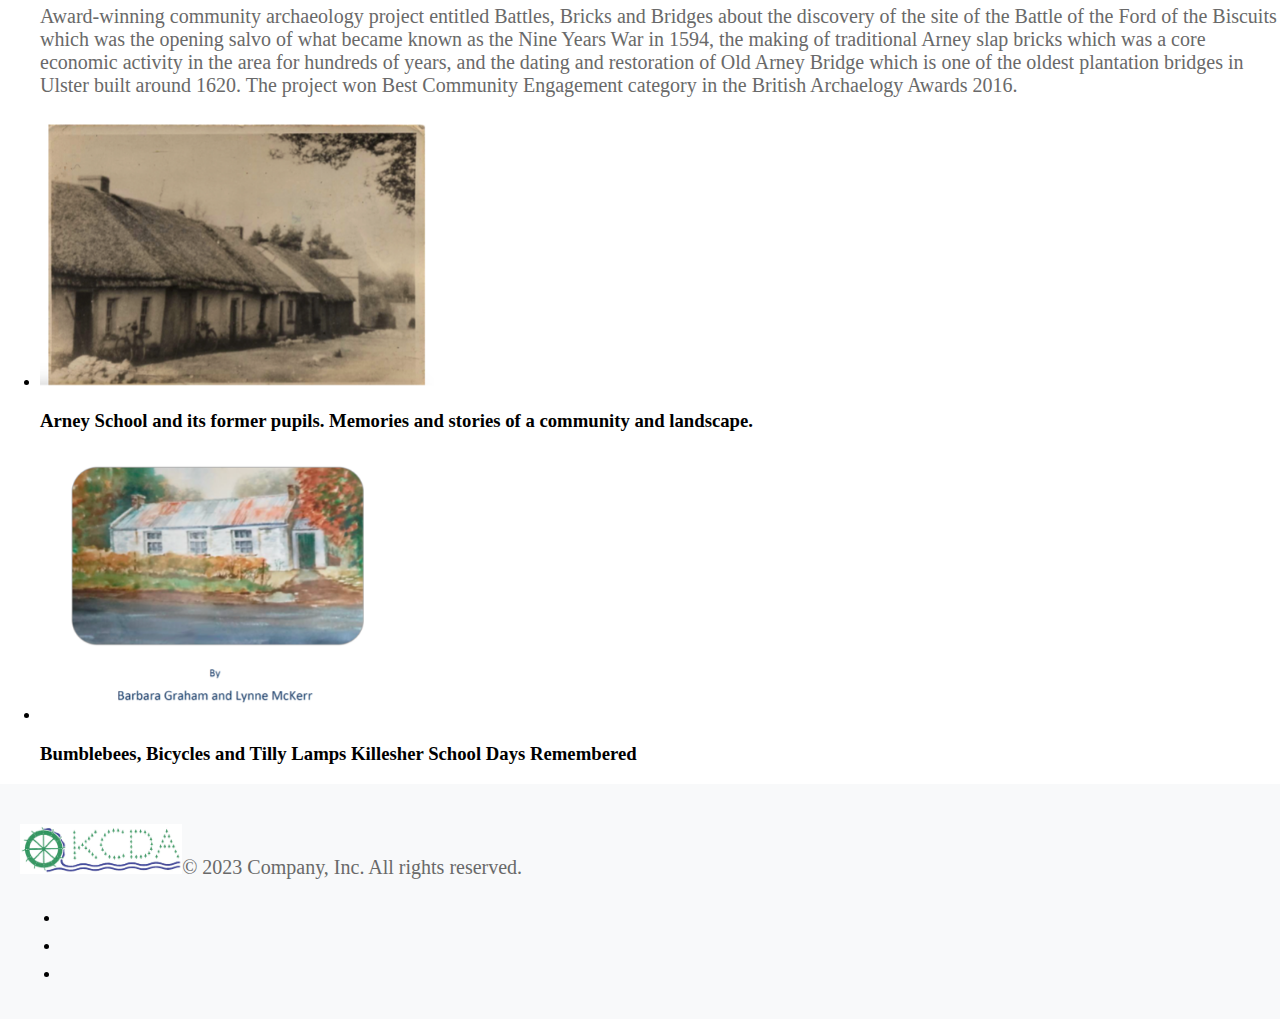
<file: reports-films.html>
<!DOCTYPE html>
<html lang="en">
<head>
    <meta charset="UTF-8">
    <meta http-equiv="X-UA-Compatible" content="IE=edge">
    <meta name="viewport" content="width=device-width, initial-scale=1.0">
    <link href="https://cdn.jsdelivr.net/npm/bootstrap@5.3.2/dist/css/bootstrap.min.css" rel="stylesheet" integrity="sha384-T3c6CoIi6uLrA9TneNEoa7RxnatzjcDSCmG1MXxSR1GAsXEV/Dwwykc2MPK8M2HN" crossorigin="anonymous">
    <link rel="stylesheet" href="https://seanmcbride94.github.io/kcda/style.css">
    <title>KCDA Home</title>
    <style>
        body {
          display: flex;
          flex-direction: column;
          min-height: 100vh;
          margin: 0;
        }
    
        main {
          flex: 1;
        }
    
        .footer {
          background-color: #f8f9fa; /* Change to your preferred background color */
          padding: 20px;
          margin-top: auto;
        }
      </style>
</head>
<body>
   <!--Nav Bar-->
   <header class="d-flex flex-wrap align-items-center justify-content-center justify-content-md-between py-3 mb- border-bottom">
    <a href="https://seanmcbride94.github.io/kcda/index.html" class="col-md-3 mb-2 mb-md-0">
      <img src="https://seanmcbride94.github.io/kcda/images/KCDA-Logo.jpg" alt="logo" style="height: 100px;"/>
    </a>

    <ul class="nav col-12 col-md-auto mb-2 justify-content-center mb-md-0">
      <li><a href="https://seanmcbride94.github.io/kcda/about.html" class="nav-link px-2">About</a></li>
      <li><a href="https://seanmcbride94.github.io/kcda/history.html" class="nav-link px-2">History</a></li>
      <li><a href="https://seanmcbride94.github.io/kcda/waterwheel.html" class="nav-link px-2">Water Wheel</a></li>
      <li><a href="www.tullymill.com" class="nav-link px-2">Tully Mill</a></li>
      <li><a href="https://seanmcbride94.github.io/kcda/reports-films.html" class="nav-link px-2">Reports & Films</a></li>
      <li><a href="https://www.c2c.org.uk/C2Cindex.html" class="nav-link px-2">Memory Map</a></li>
    </ul>
  </header>
  <!--End Nav Bar-->

  <div class="container p-5">
    <div class="row">
      <h1>Reports & Films</h1>
    </div>
  </div>

  <div class="container p-3">
    <div class="row">
      <div class="col-md-12">
        <ul class="list-group">
          <li class="list-group-item">
            <div class="media">
              <iframe width="480" height="270" src="https://www.youtube.com/embed/G6F8fjzwuNA" frameborder="0" allowfullscreen class="mr-3"></iframe>
              <div class="media-body">
                <a href="https://www.youtube.com/watch?v=G6F8fjzwuNA&t=28s">
                <h3 class="mt-0">Cuilcagh to Cleenish: A Great Place</h3>
                <p>This short celebratory film highlights our area’s landscape and heritage from Cuilcagh Mountain to the shores of Upper Lough Erne. Made by a young film graduate 
                  the film draws on local knowledge to interpret the landscape and it combines stories, music, film footage and photographs of heritage project activities undertaken 
                  by the community, along with interviews of people at selected heritage sites. The film won a National Heritage Award 2020.</p></a>
              </div>
            </div>
          </li>
          <li class="list-group-item">
            <div class="media">
              <iframe src="https://player.vimeo.com/video/182268664" width="480" height="270" frameborder="0" allow="autoplay; fullscreen" allowfullscreen></iframe>
              <div class="media-body">
                <a href="https://vimeo.com/182268664?fbclid=IwAR1iPax6j353JXV_HroRfMNFGguj84tWj1zMNzBzZM164wCiquFNLWQR720">
                <h3 class="mt-0">Making It Home </h3>
                <p>Documentary film by Bellanaleck History Group about a unique resettlement scheme for eleven returning veterans from the Great War who lived and farmed on Cleenish Island in 
                  Upper Lough Erne. The veterans suffered greatly, having between them fought at almost all the bloodiest battlefields of the war. However, the island was to become a lonely place for its 
                  inhabitants without a bridge, electricity, running water, and shops or other amenities. Just one of the battle-scarred soldiers was to remain on Cleenish. The project won the 2017 Heritage Angel Award.</p></a>
              </div>
            </div>
          </li>
          <li class="list-group-item">
            <div class="media">
              <iframe width="480" height="270" src="https://www.youtube.com/embed/bJGqpHp4WoM" title="Battles, Bricks and Bridges" frameborder="0" allow="accelerometer; autoplay; clipboard-write; encrypted-media; gyroscope; picture-in-picture; web-share" allowfullscreen></iframe>
              <div class="media-body">
                <a href="https://www.youtube.com/watch?v=bJGqpHp4WoM&t=1s">
                <h3 class="mt-0">Battles, Bricks and Bridges</h3>
                <p>Award-winning community archaeology project entitled Battles, Bricks and Bridges about the discovery of the site of the Battle of the Ford of the Biscuits which was the opening salvo of what became known as the Nine Years War 
                  in 1594, the making of traditional Arney slap bricks which was a core economic activity in the area for hundreds of years, and the dating and restoration of Old Arney Bridge which is one of the oldest plantation bridges in Ulster 
                  built around 1620. The project won Best Community Engagement category in the British Archaelogy Awards 2016.</p></a>
              </div>
            </div>
          </li>
          <li class="list-group-item">
            <div class="media">
              <img  height="270" src="images/arneyschool.png" title="Battles, Bricks and Bridges" frameborder="0" allow="accelerometer; autoplay; clipboard-write; encrypted-media; gyroscope; picture-in-picture; web-share" allowfullscreen/>
              <div class="media-body">
                <a href="https://www.c2c.org.uk/wp-content/uploads/2020/12/Arney-School-stories-and-history-FINAL-2.pdf">
                <h3 class="mt-0">Arney School and its former pupils.
                  Memories and stories of a community and landscape.
                  </h3></a>
              </div>
            </div>
          </li>
          <li class="list-group-item">
            <div class="media">
              <img  height="270" src="images/bumbleb.png" title="Battles, Bricks and Bridges" frameborder="0" allow="accelerometer; autoplay; clipboard-write; encrypted-media; gyroscope; picture-in-picture; web-share" allowfullscreen/>
              <div class="media-body">
                <a href="https://www.c2c.org.uk/bumblebees-bicycles-and-tilley-lamps-killesher-schooldays-remembered/">
                <h3 class="mt-0">Bumblebees, Bicycles and Tilly Lamps
                  Killesher School Days Remembered                   
                  </h3></a>
              </div>
            </div>
          </li>
          <!-- Add more list items for additional videos -->
        </ul>
      </div>
    </div>
  </div>
      

    <!--Footer-->
    <!--Footer-->
    <footer class="footer">
        <div class="container">
            <div class="d-flex flex-column flex-sm-row justify-content-between py-4 my-4 border-top">
                <p><img src="https://seanmcbride94.github.io/kcda/images/KCDA-Logo.jpg" alt="logo" style="height: 50px;"/>© 2023 Company, Inc. All rights reserved.</p>
                <ul class="list-unstyled d-flex">
                <li class="ms-3"><a class="link-body-emphasis" href="#"><svg class="bi" width="24" height="24"><use xlink:href="#twitter"></use></svg></a></li>
                <li class="ms-3"><a class="link-body-emphasis" href="#"><svg class="bi" width="24" height="24"><use xlink:href="#instagram"></use></svg></a></li>
                <li class="ms-3"><a class="link-body-emphasis" href="#"><svg class="bi" width="24" height="24"><use xlink:href="#facebook"></use></svg></a></li>
                </ul>
            </div>
        </div>
    </footer>
    <!--End Footer-->

    


    <script src="https://cdn.jsdelivr.net/npm/bootstrap@5.3.2/dist/js/bootstrap.bundle.min.js" integrity="sha384-C6RzsynM9kWDrMNeT87bh95OGNyZPhcTNXj1NW7RuBCsyN/o0jlpcV8Qyq46cDfL" crossorigin="anonymous"></script>
</body>
</html>
</file>
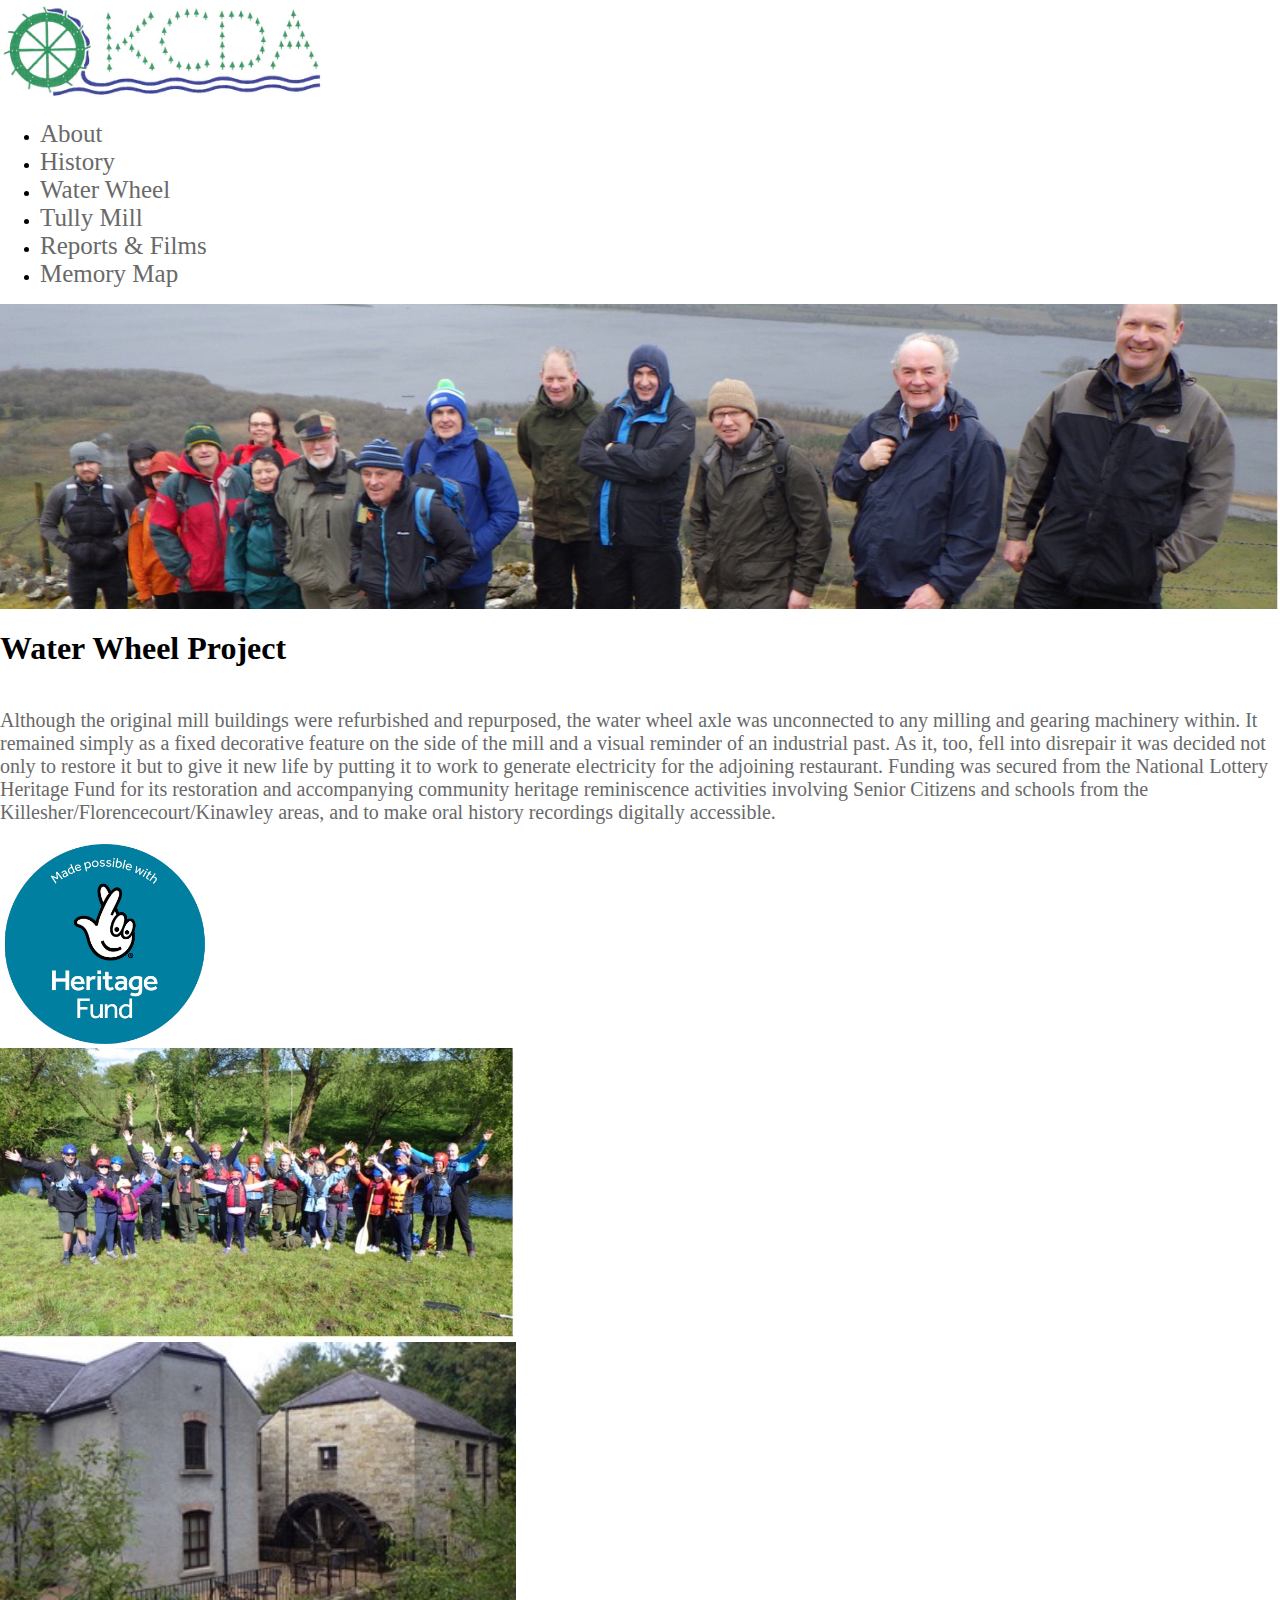
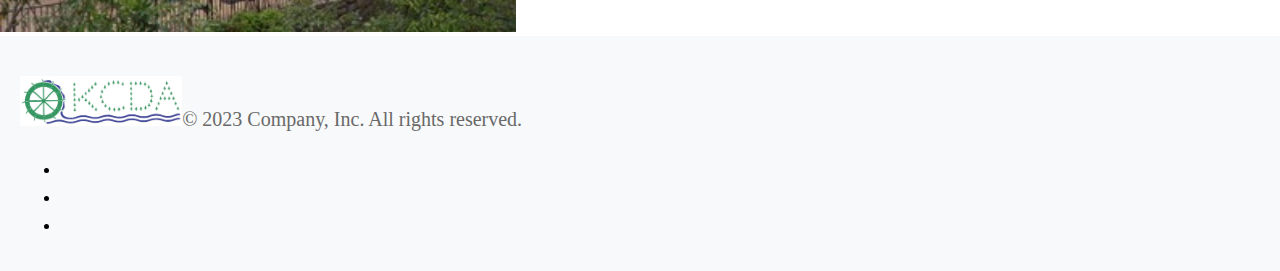
<file: waterwheel.html>
<!DOCTYPE html>
<html lang="en">
<head>
    <meta charset="UTF-8">
    <meta http-equiv="X-UA-Compatible" content="IE=edge">
    <meta name="viewport" content="width=device-width, initial-scale=1.0">
    <link href="https://cdn.jsdelivr.net/npm/bootstrap@5.3.2/dist/css/bootstrap.min.css" rel="stylesheet" integrity="sha384-T3c6CoIi6uLrA9TneNEoa7RxnatzjcDSCmG1MXxSR1GAsXEV/Dwwykc2MPK8M2HN" crossorigin="anonymous">
    <link rel="stylesheet" href="https://seanmcbride94.github.io/kcda/style.css">
    <title>KCDA Home</title>
    <style>
        body {
          display: flex;
          flex-direction: column;
          min-height: 100vh;
          margin: 0;
        }
    
        main {
          flex: 1;
        }
    
        .footer {
          background-color: #f8f9fa; /* Change to your preferred background color */
          padding: 20px;
          margin-top: auto;
        }
      </style>
</head>
<body>
    <!--Nav Bar-->
    <header class="d-flex flex-wrap align-items-center justify-content-center justify-content-md-between py-3 mb- border-bottom">
        <a href="https://seanmcbride94.github.io/kcda/index.html" class="col-md-3 mb-2 mb-md-0">
            <img src="https://seanmcbride94.github.io/kcda/images/KCDA-Logo.jpg" alt="logo" style="height: 100px;"/>
        </a>
  
        <ul class="nav col-12 col-md-auto mb-2 justify-content-center mb-md-0">
          <li><a href="https://seanmcbride94.github.io/kcda/about.html" class="nav-link px-2">About</a></li>
          <li><a href="https://seanmcbride94.github.io/kcda/history.html" class="nav-link px-2">History</a></li>
          <li><a href="https://seanmcbride94.github.io/kcda/waterwheel.html" class="nav-link px-2">Water Wheel</a></li>
          <li><a href="www.tullymill.com" class="nav-link px-2">Tully Mill</a></li>
          <li><a href="https://seanmcbride94.github.io/kcda/reports-films.html" class="nav-link px-2">Reports & Films</a></li>
          <li><a href="https://www.c2c.org.uk/C2Cindex.html" class="nav-link px-2">Memory Map</a></li>
        </ul>
      </header>
      <!--End Nav Bar-->

      <img src="https://seanmcbride94.github.io/kcda/images/people.jpg" class="img-fluid image" alt="center-image" />

      <h1 class="text-center pt-5">Water Wheel Project</h1>

      <div class="container pt-4">
        <div class="col">
      <p class="pt-4">Although the original mill buildings were refurbished and repurposed, the water wheel axle was unconnected to any milling and gearing machinery 
        within. It remained simply as a fixed decorative feature on the side of the mill and a visual reminder of an industrial past. As it, too, fell into disrepair 
        it was decided not only to restore it but to give it new life by putting it to work to generate electricity for the adjoining restaurant. Funding was secured 
        from the National Lottery Heritage Fund for its restoration and accompanying community heritage reminiscence activities involving Senior Citizens and schools 
        from the Killesher/Florencecourt/Kinawley areas, and to make oral history recordings digitally accessible.</p>
        </div>
      </div>

      <div class="container">
        <div class="row">
            <div class="col-12 text-center p-5">
                <img src="https://seanmcbride94.github.io/kcda/images/lotto.png" src="lotto heritage fund" style="height: 200px;"/>
            </div>
        </div>
      </div>
      <div class="container">
        <div class="row">
            <div class="col-6 text-center p-5">
                <img src="https://seanmcbride94.github.io/kcda/images/people2.jpg" src="lotto heritage fund" style="height: 290px;"/>
            </div>
            <div class="col-6 text-center p-5">
                <img src="https://seanmcbride94.github.io/kcda/images/millwheel.jpg" src="lotto heritage fund" style="height: 290px;"/>
            </div>
        </div>
      </div>
      

    <!--Footer-->
    <!--Footer-->
    <footer class="footer">
        <div class="container">
            <div class="d-flex flex-column flex-sm-row justify-content-between py-4 my-4 border-top">
                <p><img src="https://seanmcbride94.github.io/kcda/images/KCDA-Logo.jpg" alt="logo" style="height: 50px;"/>© 2023 Company, Inc. All rights reserved.</p>
                <ul class="list-unstyled d-flex">
                <li class="ms-3"><a class="link-body-emphasis" href="#"><svg class="bi" width="24" height="24"><use xlink:href="#twitter"></use></svg></a></li>
                <li class="ms-3"><a class="link-body-emphasis" href="#"><svg class="bi" width="24" height="24"><use xlink:href="#instagram"></use></svg></a></li>
                <li class="ms-3"><a class="link-body-emphasis" href="#"><svg class="bi" width="24" height="24"><use xlink:href="#facebook"></use></svg></a></li>
                </ul>
            </div>
        </div>
    </footer>
    <!--End Footer-->

    


    <script src="https://cdn.jsdelivr.net/npm/bootstrap@5.3.2/dist/js/bootstrap.bundle.min.js" integrity="sha384-C6RzsynM9kWDrMNeT87bh95OGNyZPhcTNXj1NW7RuBCsyN/o0jlpcV8Qyq46cDfL" crossorigin="anonymous"></script>
</body>
</html>
</file>
<file: style.css>
.header {
    background-color: rgba(189, 94, 39, 0.319);   
}

.header-font {
    color:dimgray;
    
}

.nav-link {
    color:dimgray;
    font-size: 25px;
    font-family: 'Playfair Display', serif;
    margin-right: 50px;
    text-align: center;
}

.nav-link:hover {
    color: black;
}


.image {
    width: 100%;
    
} 

h1 {
    font-family: 'Playfair Display', serif;
}

h2 {
    color:dimgray;
    font-family: Georgia, 'Times New Roman', Times, serif;
    text-align: center;
}

h3 {
    font-family: Georgia, 'Times New Roman', Times, serif; 
}

p {
    color:dimgray;
    font-family: Georgia, 'Times New Roman', Times, serif;
    font-size: 20px;
}

a {
    color: black;
    text-decoration: none;
}

a:hover {
    color: grey;
    text-decoration:underline;
}
</file>
